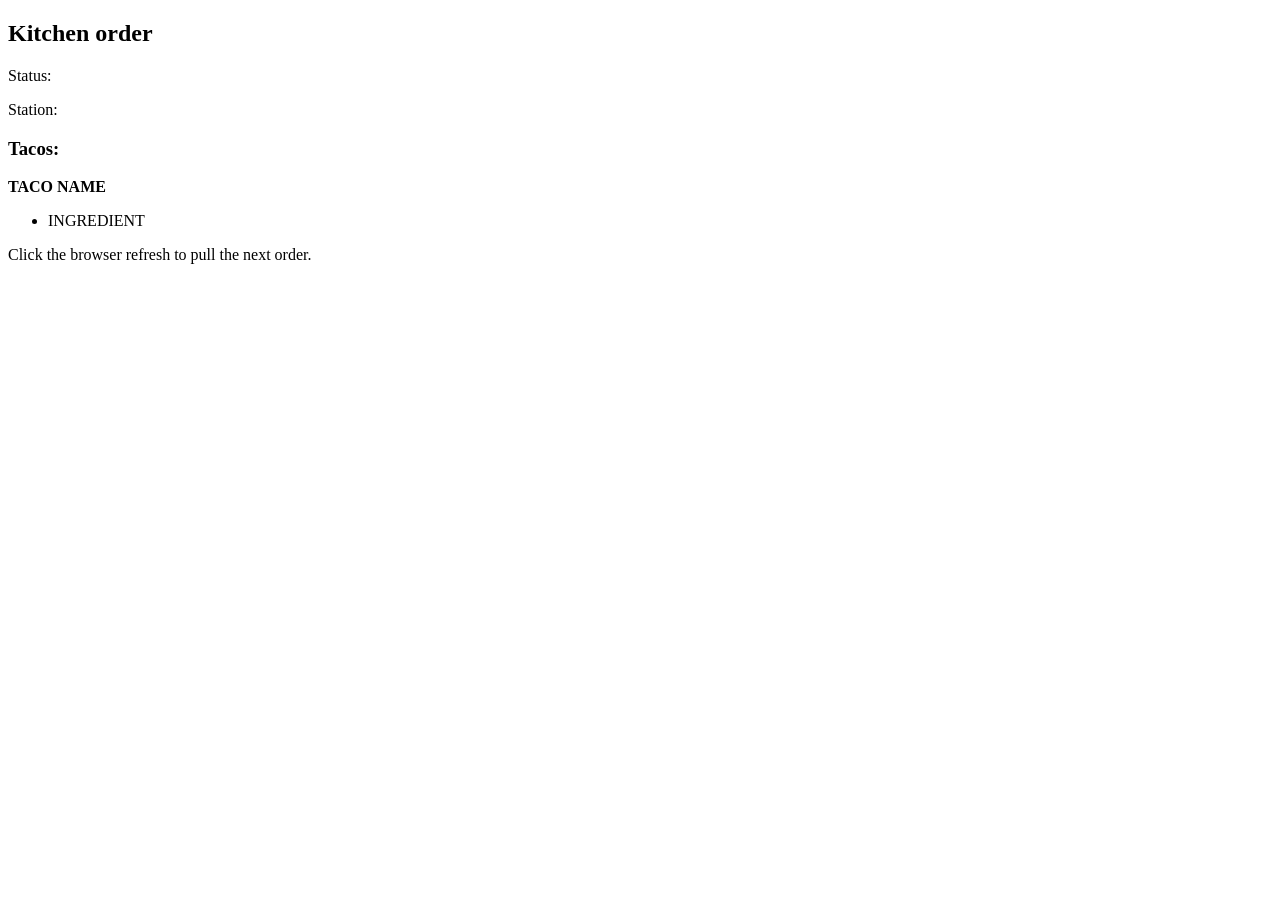
<file: tacocloud/tacocloud-kitchen/src/main/resources/templates/receiveOrder.html>
<!DOCTYPE html>
<html xmlns="http://www.w3.org/1999/xhtml" 
      xmlns:th="http://www.thymeleaf.org">
  <head>
    <title>Received Order</title>
    <link rel="stylesheet"
          th:href="@{/styles.css}"></link>
  </head>
  
  <body>
	<h2>Kitchen order <span th:text="${order.orderId}"></span></h2>
	<p>Status: <span th:text="${order.status}"></span></p>
	<p th:if="${order.stationId}">Station: <span th:text="${order.stationId}"></span></p>
	
	<h3>Tacos:</h3>
	<div th:each="item : ${order.items}">
	  <b th:text="${item.tacoName}">TACO NAME</b>
	  <span th:text="${' x' + item.quantity}"></span><br/>
	  <ul>
	    <li th:each="ingredient : ${item.ingredients}">
	      <span th:text="${ingredient}">INGREDIENT</span>
	  	</li>
	  </ul>
	</div>
	
	<p>Click the browser refresh to pull the next order.</p>
  </body>
</html>
</file>
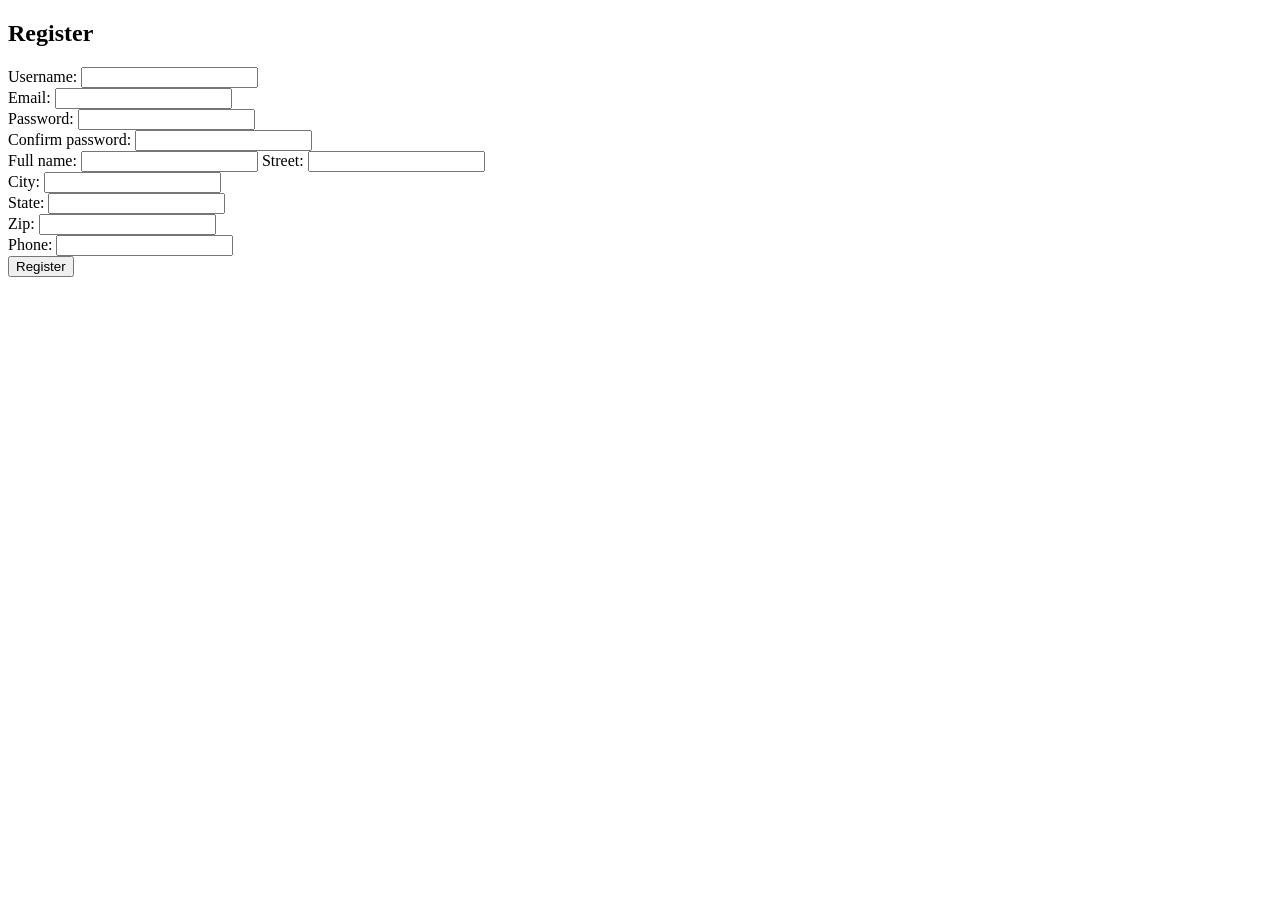
<file: tacocloud/tacocloud-web/src/main/resources/templates/registration.html>
<!DOCTYPE html>
<html xmlns="http://www.w3.org/1999/xhtml" 
      xmlns:th="http://www.thymeleaf.org"
      xmlns:layout="http://www.ultraq.net.nz/thymeleaf/layout"
	  layout:decorate="~{layout.html}">
  <head>
    <title>Taco Cloud</title>
  </head>
  
  <body>
    <section layout:fragment="main" class="content">
      <h1>Register</h1>
      
      <form method="POST" th:action="@{/register}" th:object="${registrationForm}" id="registerForm">
      
          <label for="username">Username: </label>
          <input type="text" th:field="*{username}"/>
          <span th:errors="*{username}"></span>
          <br/>

          <label for="email">Email: </label>
          <input type="email" th:field="*{email}"/>
          <span th:errors="*{email}"></span>
          <br/>
  
          <label for="password">Password: </label>
          <input type="password" th:field="*{password}"/>
          <span th:errors="*{password}"></span>
          <br/>
  
          <label for="confirm">Confirm password: </label>
          <input type="password" th:field="*{confirm}"/>
          <span th:errors="*{passwordConfirmed}"></span>
          <br/>
  
          <label for="fullname">Full name: </label>
          <input type="text" th:field="*{fullname}"/>
      
          <label for="street">Street: </label>
          <input type="text" th:field="*{street}"/><br/>
      
          <label for="city">City: </label>
          <input type="text" th:field="*{city}"/><br/>
      
          <label for="state">State: </label>
          <input type="text" th:field="*{state}"/><br/>
      
          <label for="zip">Zip: </label>
          <input type="text" th:field="*{zip}"/><br/>
      
          <label for="phone">Phone: </label>
          <input type="text" th:field="*{phone}"/><br/>
      
          <input type="submit" value="Register"/>
      </form>
    </section>
  </body>
</html>
</file>
